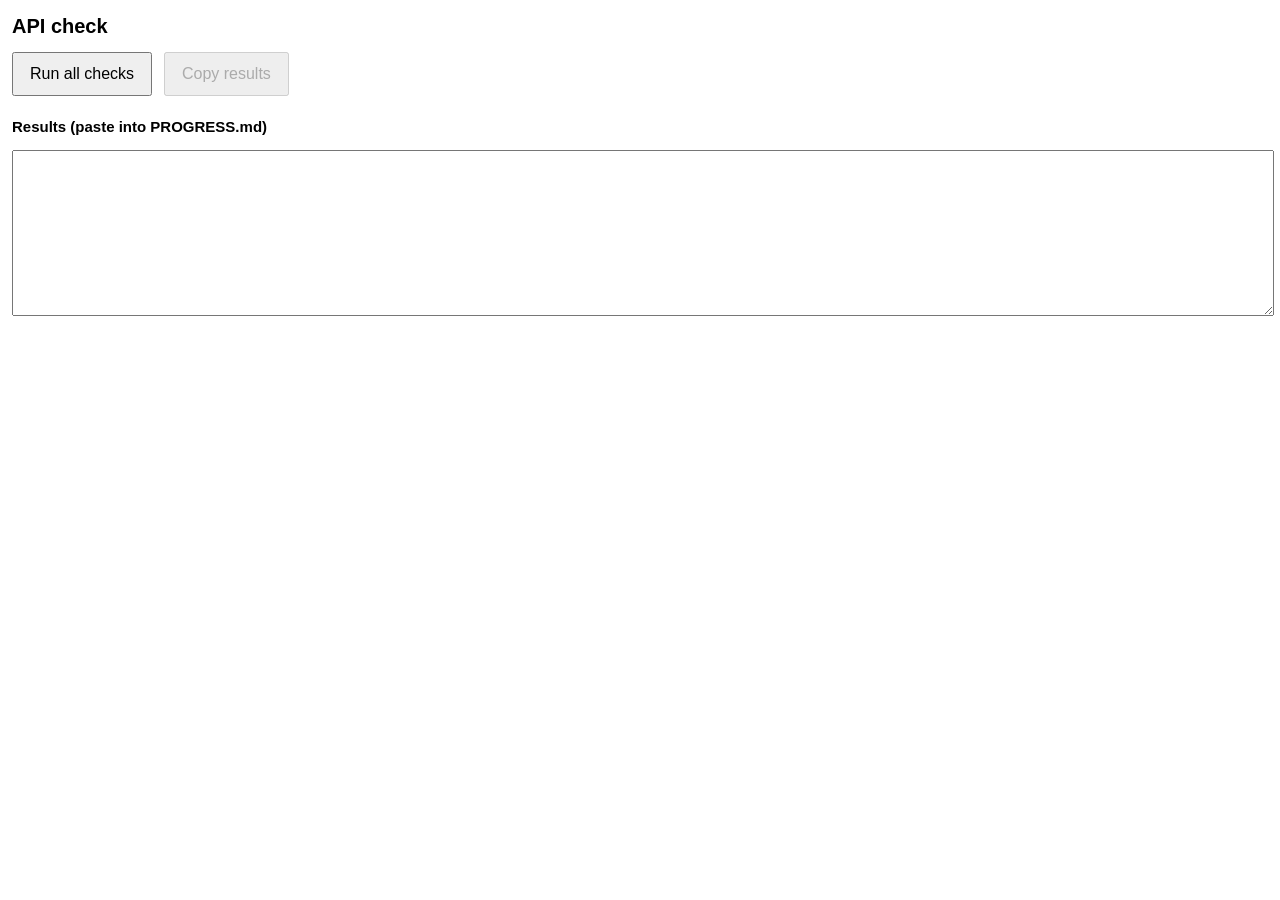
<file: tools/api-check.html>
<!doctype html>
<html lang="en">
<head>
  <meta charset="utf-8" />
  <meta name="viewport" content="width=device-width, initial-scale=1, viewport-fit=cover" />
  <title>Flights – API check</title>
  <style>
    body { margin: 0; padding: 12px max(12px, env(safe-area-inset-right)) 40px max(12px, env(safe-area-inset-left));
           font: 14px/1.4 -apple-system, BlinkMacSystemFont, "Segoe UI", Roboto, sans-serif; }
    h1 { font-size: 20px; margin: 0 0 4px; }
    .muted { color: #666; }
    button { min-height: 44px; padding: 0 16px; margin: 8px 8px 8px 0; font-size: 16px; }
    .card { border: 1px solid #ccc; border-radius: 8px; padding: 10px; margin: 10px 0; }
    .card h2 { font-size: 15px; margin: 0 0 4px; }
    .url { font-family: ui-monospace, Menlo, monospace; font-size: 12px; word-break: break-all; color: #666; }
    .ok { color: #0a7d2c; font-weight: 600; }
    .bad { color: #c62828; font-weight: 600; }
    .wait { color: #a66b00; }
    pre { white-space: pre-wrap; word-break: break-all; font-size: 12px; max-height: 240px; overflow: auto;
          background: #f4f4f4; padding: 6px; border-radius: 4px; }
    textarea { width: 100%; height: 160px; font: 12px ui-monospace, Menlo, monospace; }
    @media (prefers-color-scheme: dark) {
      body { background: #111; color: #ddd; } .card { border-color: #444; }
      pre { background: #222; } .muted, .url { color: #999; }
    }
  </style>
</head>
<body>
  <h1>API check</h1>
  <div class="muted" id="env"></div>
  <button id="run">Run all checks</button>
  <button id="copy" disabled>Copy results</button>
  <div id="results"></div>
  <h2 style="font-size:15px">Results (paste into PROGRESS.md)</h2>
  <textarea id="summary" readonly></textarea>
  <script type="module" src="api-check.js"></script>
</body>
</html>
</file>
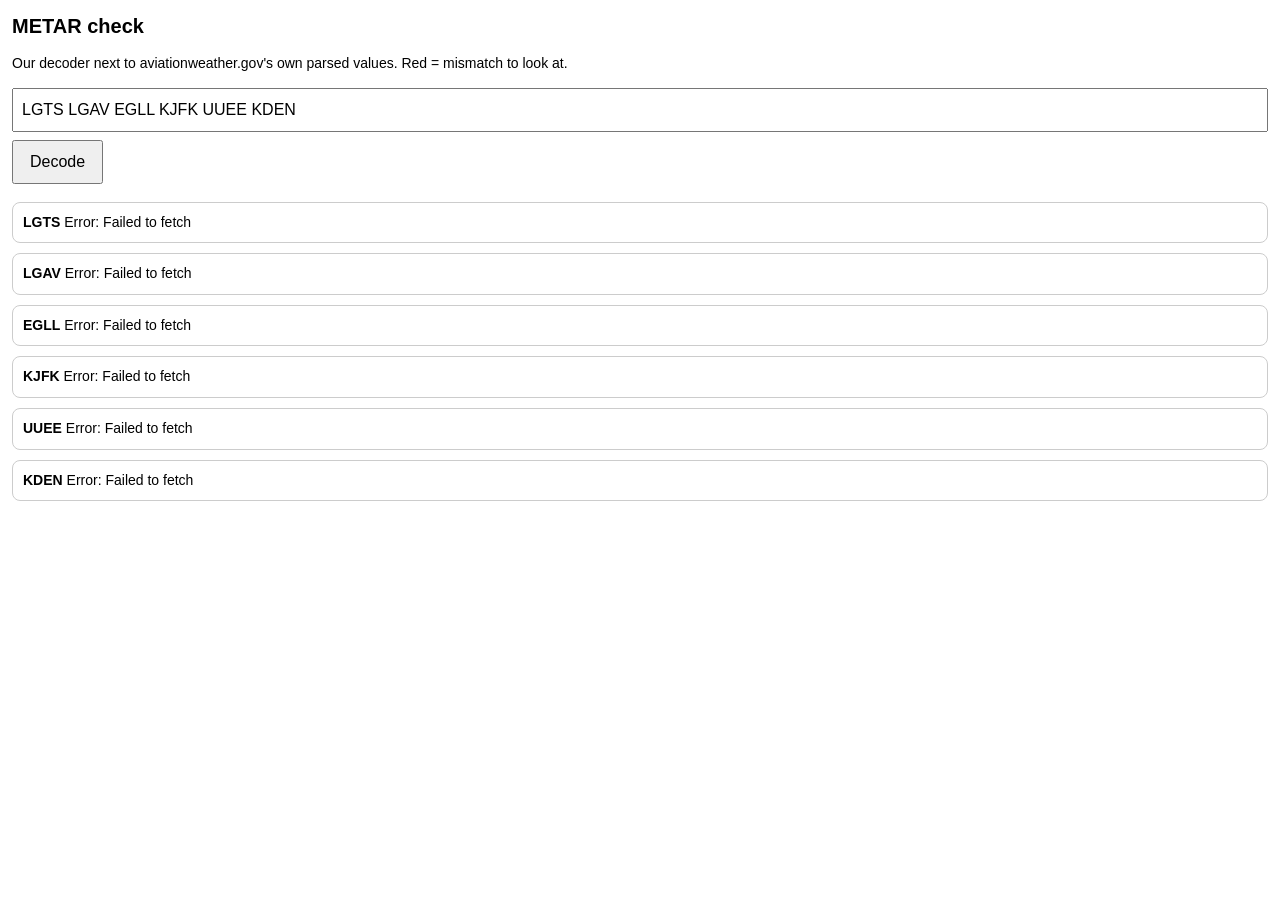
<file: tools/metar-check.html>
<!doctype html>
<html lang="en">
<head>
  <meta charset="utf-8" />
  <meta name="viewport" content="width=device-width, initial-scale=1, viewport-fit=cover" />
  <title>Flights – METAR check</title>
  <style>
    body { margin: 0; padding: 12px; font: 14px/1.4 -apple-system, BlinkMacSystemFont, "Segoe UI", Roboto, sans-serif; }
    h1 { font-size: 20px; margin: 0 0 4px; }
    input { width: 100%; min-height: 44px; font-size: 16px; box-sizing: border-box; padding: 0 8px; }
    button { min-height: 44px; padding: 0 16px; margin: 8px 0; font-size: 16px; }
    .card { border: 1px solid #ccc; border-radius: 8px; padding: 10px; margin: 10px 0; }
    code { display: block; white-space: pre-wrap; word-break: break-word; background: #f4f4f4; padding: 6px; border-radius: 4px; font-size: 12px; }
    table { width: 100%; border-collapse: collapse; font-size: 13px; margin-top: 6px; }
    td, th { text-align: left; padding: 3px 4px; border-bottom: 1px solid #ddd; vertical-align: top; }
    th { font-weight: 600; width: 30%; }
    .diff { color: #c62828; font-weight: 600; }
    @media (prefers-color-scheme: dark) { body { background: #111; color: #ddd; } code { background: #222; } .card { border-color: #444; } td, th { border-color: #333; } }
  </style>
</head>
<body>
  <h1>METAR check</h1>
  <p>Our decoder next to aviationweather.gov's own parsed values. Red = mismatch to look at.</p>
  <input id="ids" value="LGTS LGAV EGLL KJFK UUEE KDEN" aria-label="ICAO codes" />
  <button id="run">Decode</button>
  <div id="out"></div>
  <script type="module" src="metar-check.js"></script>
</body>
</html>
</file>
